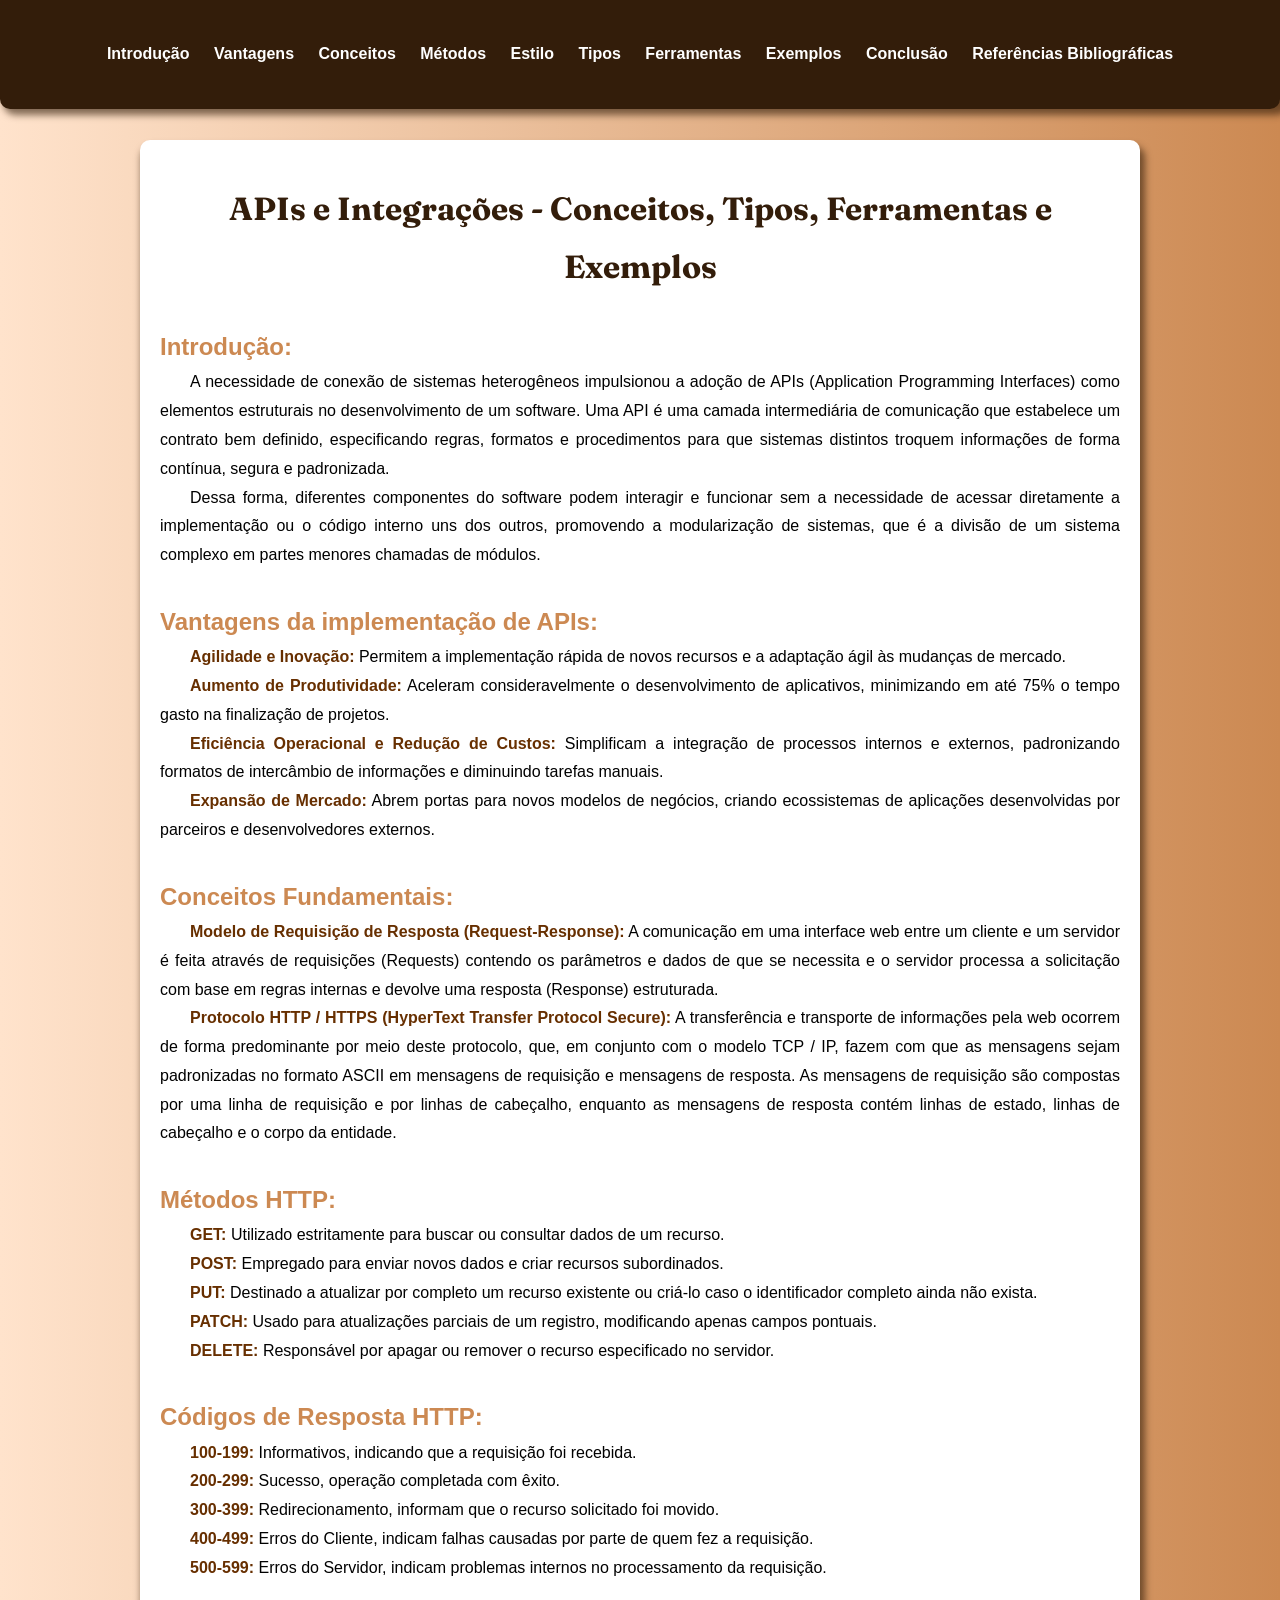
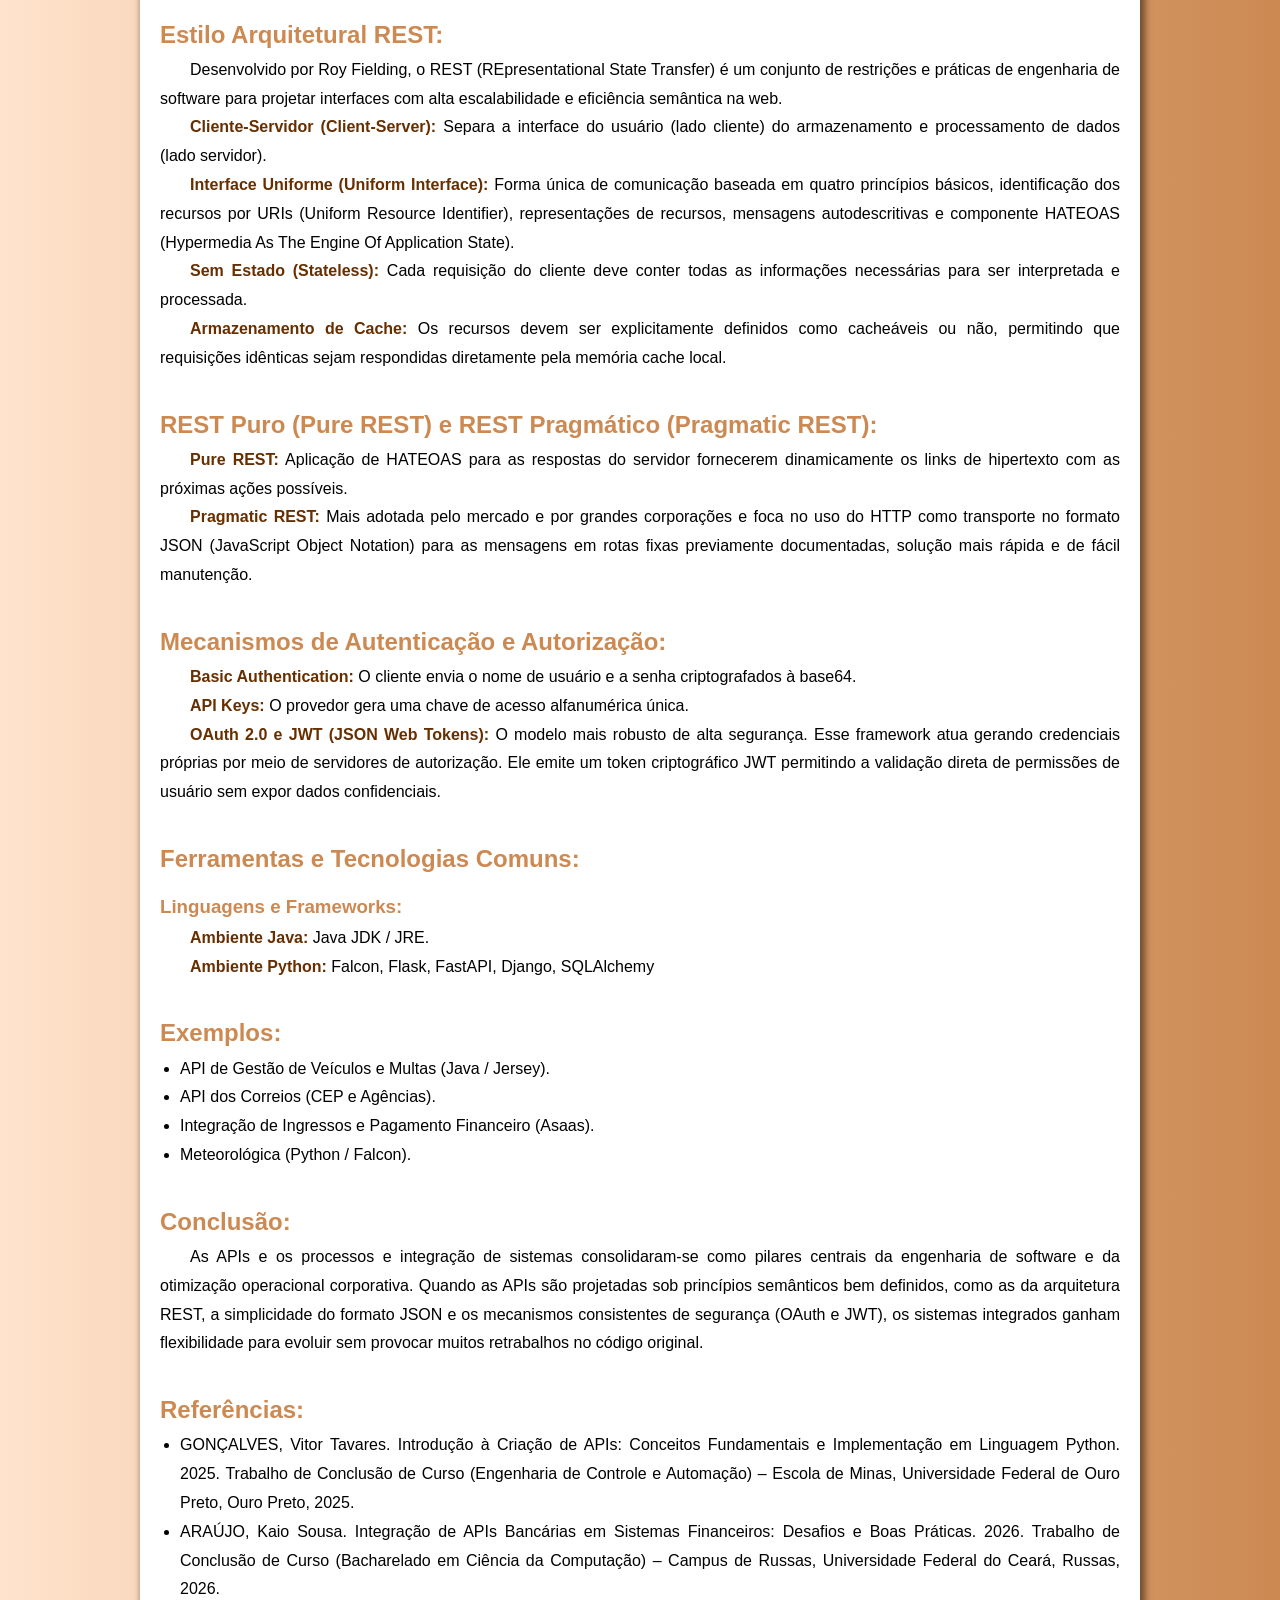
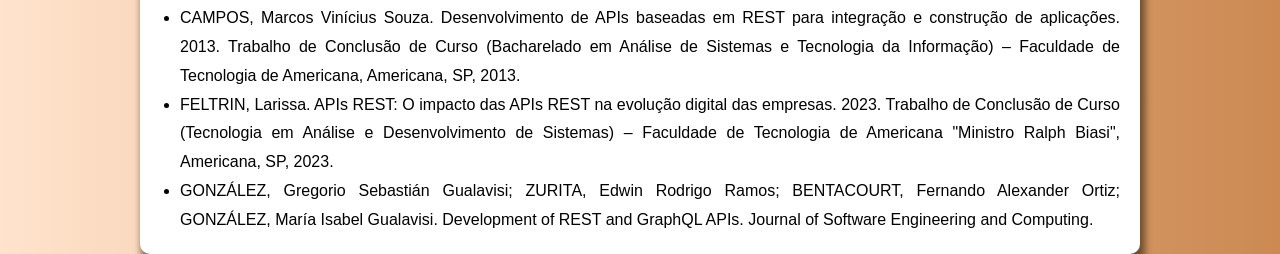
<file: index.html>
<!DOCTYPE html>
<html lang="pt-br">
<head>
    <meta charset="UTF-8">
    <meta name="viewport" content="width=device-width, initial-scale=1.0">
    <meta name="author" content="Pedro Roman Gomes">
    <meta name="description" content="Site sobre APIs e Integrações abordando conceitos, tipos, ferramentas e exemplos">
    <meta name="keywords" content="API, Integração, Conceitos, Tipos, Ferramentas, Exemplos">
    <title>APIs e Integrações</title>
    <link rel="shortcut icon" href="favicon.ico" type="image/x-icon">
    <link rel="stylesheet" href="style.css">
</head>

<body>
    <header>
        <nav>
            <div class="nav-links">
                <a href="#introduction">Introdução</a>
                <a href="#advantages">Vantagens</a>
                <a href="#concepts">Conceitos</a>
                <a href="#methods">Métodos</a>
                <a href="#styles">Estilo</a>
                <a href="#types">Tipos</a>
                <a href="#tools">Ferramentas</a>
                <a href="#examples">Exemplos</a>
                <a href="#conclusion">Conclusão</a>
                <a href="#reference">Referências Bibliográficas</a>
            </div>
        </nav>
    </header>

    <main>
        <h1>APIs e Integrações - Conceitos, Tipos, Ferramentas e Exemplos</h1>

        <section class="introduction" id="introduction">
            <h2 class="title introduction-title">Introdução:</h2>

            <div class="container introduction-container">
                <p>
                        A necessidade de conexão de sistemas heterogêneos impulsionou a adoção de APIs (Application Programming Interfaces) como elementos estruturais no desenvolvimento de um software. Uma API é uma camada intermediária de comunicação que estabelece um contrato bem definido, especificando regras, formatos e procedimentos para que sistemas distintos troquem informações de forma contínua, segura e padronizada.
                </p>

                <p>
                        Dessa forma, diferentes componentes do software podem interagir e funcionar sem a necessidade de acessar diretamente a implementação ou o código interno uns dos outros, promovendo a modularização de sistemas, que é a divisão de um sistema complexo em partes menores chamadas de módulos.
                </p>
            </div>
        </section>

        <section class="advantages" id="advantages">
            <h2 class="title advantages-title">Vantagens da implementação de APIs:</h2>
            
            <div class="container advantages-container">
                <p>
                    <strong>Agilidade e Inovação:</strong> Permitem a implementação rápida de novos recursos e a adaptação ágil às mudanças de mercado.
                </p>

                <p>
                    <strong>Aumento de Produtividade:</strong> Aceleram consideravelmente o desenvolvimento de aplicativos, minimizando em até 75% o tempo gasto na finalização de projetos.
                </p>

                <p>
                    <strong>Eficiência Operacional e Redução de Custos:</strong> Simplificam a integração de processos internos e externos, padronizando formatos de intercâmbio de informações e diminuindo tarefas manuais.
                </p>

                <p>
                    <strong>Expansão de Mercado:</strong> Abrem portas para novos modelos de negócios, criando ecossistemas de aplicações desenvolvidas por parceiros e desenvolvedores externos.
                </p>
            </div>
        </section>

        <section class="concepts" id="concepts">
            <h2 class="title concepts-title">Conceitos Fundamentais:</h2>

            <div class="container concepts-container">
                <p>
                    <strong>Modelo de Requisição de Resposta (Request-Response):</strong> A comunicação em uma interface web entre um cliente e um servidor é feita através de requisições (Requests) contendo os parâmetros e dados de que se necessita e o servidor processa a solicitação com base em regras internas e devolve uma resposta (Response) estruturada.
                </p>

                <p>
                    <strong>Protocolo HTTP / HTTPS (HyperText Transfer Protocol Secure):</strong> A transferência e transporte de informações pela web ocorrem de forma predominante por meio deste protocolo, que, em conjunto com o modelo TCP / IP, fazem com que as mensagens sejam padronizadas no formato ASCII em mensagens de requisição e mensagens de resposta. As mensagens de requisição são compostas por uma linha de requisição e por linhas de cabeçalho, enquanto as mensagens de resposta contém linhas de estado, linhas de cabeçalho e o corpo da entidade.
                </p>
            </div>
        </section>

        <section class="methods" id="methods">
            <h2 class="title methods-title">Métodos HTTP: </h2>

            <div class="container methods-container">
                <p>
                    <strong>GET:</strong> Utilizado estritamente para buscar ou consultar dados de um recurso.
                </p>

                <p>
                    <strong>POST:</strong> Empregado para enviar novos dados e criar recursos subordinados.
                </p>

                <p>
                    <strong>PUT:</strong> Destinado a atualizar por completo um recurso existente ou criá-lo caso o identificador completo ainda não exista.
                </p>

                <p>
                    <strong>PATCH:</strong> Usado para atualizações parciais de um registro, modificando apenas campos pontuais.
                </p>

                <p>
                    <strong>DELETE:</strong> Responsável por apagar ou remover o recurso especificado no servidor.
                </p>
            </div>
        </section>        

        <section class="codes">
            <h2 class="title codes-title">Códigos de Resposta HTTP:</h2>

            <div class="container codes-container">
                <p>
                    <strong>100-199:</strong> Informativos, indicando que a requisição foi recebida.
                </p>

                <p>
                    <strong>200-299:</strong> Sucesso, operação completada com êxito.
                </p>

                <p>
                    <strong>300-399:</strong> Redirecionamento, informam que o recurso solicitado foi movido.
                </p>

                <p>
                    <strong>400-499:</strong> Erros do Cliente, indicam falhas causadas por parte de quem fez a requisição.
                </p>

                <p>
                    <strong>500-599:</strong> Erros do Servidor, indicam problemas internos no processamento da requisição.
                </p>
            </div>
        </section>
        
        <section class="styles" id="styles">
            <h2 class="title styles-title">Estilo Arquitetural REST:</h2>

            <div class="container styles-container">
                <p>
                    Desenvolvido por Roy Fielding, o REST (REpresentational State Transfer) é um conjunto de restrições e práticas de engenharia de software para projetar interfaces com alta escalabilidade e eficiência semântica na web.
                </p>

                <p>
                    <strong>Cliente-Servidor (Client-Server):</strong> Separa a interface do usuário (lado cliente) do armazenamento e processamento de dados (lado servidor).
                </p>

                <p>
                    <strong>Interface Uniforme (Uniform Interface):</strong> Forma única de comunicação baseada em quatro princípios básicos, identificação dos recursos por URIs (Uniform Resource Identifier), representações de recursos, mensagens autodescritivas e componente HATEOAS (Hypermedia As The Engine Of Application State).
                </p>

                <p>
                    <strong>Sem Estado (Stateless):</strong> Cada requisição do cliente deve conter todas as informações necessárias para ser interpretada e processada.
                </p>

                <p>
                    <strong>Armazenamento de Cache:</strong> Os recursos devem ser explicitamente definidos como cacheáveis ou não, permitindo que requisições idênticas sejam respondidas diretamente pela memória cache local.
                </p>
            </div>
        </section>

        <section class="types" id="types">
            <h2 class="title types-title">REST Puro (Pure REST) e REST Pragmático (Pragmatic REST):</h2>

            <div class="container types-container">
                <p>
                    <strong>Pure REST:</strong> Aplicação de HATEOAS para as respostas do servidor fornecerem dinamicamente os links de hipertexto com as próximas ações possíveis.
                </p>

                <p>
                    <strong>Pragmatic REST:</strong> Mais adotada pelo mercado e por grandes corporações e foca no uso do HTTP como transporte no formato JSON (JavaScript Object Notation) para as mensagens em rotas fixas previamente documentadas, solução mais rápida e de fácil manutenção.
                </p>
            </div>
        </section>

        <section class="mechanism">
            <h2 class="title mechanism-title">Mecanismos de Autenticação e Autorização:</h2>

            <div class="container mechanism-container">
                <p>
                    <strong>Basic Authentication:</strong> O cliente envia o nome de usuário e a senha criptografados à base64.
                </p>

                <p>
                    <strong>API Keys:</strong> O provedor gera uma chave de acesso alfanumérica única.
                </p>

                <p>
                    <strong>OAuth 2.0 e JWT (JSON Web Tokens):</strong> O modelo mais robusto de alta segurança. Esse framework atua gerando credenciais próprias por meio de servidores de autorização. Ele emite um token criptográfico JWT permitindo a validação direta de permissões de usuário sem expor dados confidenciais.
                </p>
            </div>
        </section>

        <section class="tools" id="tools">
            <h2 class="title tools-title">Ferramentas e Tecnologias Comuns:</h2>
            <h3 class="subtitle tools-subtitle">Linguagens e Frameworks:</h3>

            <div class="container tools-container">
                <p>
                    <strong>Ambiente Java:</strong> Java JDK / JRE.
                </p>

                <p>
                    <strong>Ambiente Python:</strong> Falcon, Flask, FastAPI, Django, SQLAlchemy
                </p>
            </div>
        </section>

        <section class="examples" id="examples">
            <h2 class="title examples-title">Exemplos:</h2>

            <div class="container examples-container">
                <ul>
                    <li>API de Gestão de Veículos e Multas (Java / Jersey).</li>

                    <li>API dos Correios (CEP e Agências).</li>

                    <li>Integração de Ingressos e Pagamento Financeiro (Asaas).</li>

                    <li>Meteorológica (Python / Falcon).</li>
                </ul>
            </div>
        </section>

        <section class="conclusion" id="conclusion">
            <h2 class="title conclusion-title">Conclusão:</h2>

            <div class="container conclusion-container">
                <p>
                    As APIs e os processos e integração de sistemas consolidaram-se como pilares centrais da engenharia de software e da otimização operacional corporativa. Quando as APIs são projetadas sob princípios semânticos bem definidos, como as da arquitetura REST, a simplicidade do formato JSON e os mecanismos consistentes de segurança (OAuth e JWT), os sistemas integrados ganham flexibilidade para evoluir sem provocar muitos retrabalhos no código original.
                </p>
            </div>
        </section>

        <section class="reference" id="reference">
            <h2 class="title reference-title">Referências:</h2>

            <div class="container reference-container">
                <ul>
                    <li>GONÇALVES, Vitor Tavares. Introdução à Criação de APIs: Conceitos Fundamentais e Implementação em Linguagem Python. 2025. Trabalho de Conclusão de Curso (Engenharia de Controle e Automação) – Escola de Minas, Universidade Federal de Ouro Preto, Ouro Preto, 2025.</li>

                    <li>ARAÚJO, Kaio Sousa. Integração de APIs Bancárias em Sistemas Financeiros: Desafios e Boas Práticas. 2026. Trabalho de Conclusão de Curso (Bacharelado em Ciência da Computação) – Campus de Russas, Universidade Federal do Ceará, Russas, 2026.</li>

                    <li>CAMPOS, Marcos Vinícius Souza. Desenvolvimento de APIs baseadas em REST para integração e construção de aplicações. 2013. Trabalho de Conclusão de Curso (Bacharelado em Análise de Sistemas e Tecnologia da Informação) – Faculdade de Tecnologia de Americana, Americana, SP, 2013.</li>

                    <li>FELTRIN, Larissa. APIs REST: O impacto das APIs REST na evolução digital das empresas. 2023. Trabalho de Conclusão de Curso (Tecnologia em Análise e Desenvolvimento de Sistemas) – Faculdade de Tecnologia de Americana "Ministro Ralph Biasi", Americana, SP, 2023.</li>

                    <li>GONZÁLEZ, Gregorio Sebastián Gualavisi; ZURITA, Edwin Rodrigo Ramos; BENTACOURT, Fernando Alexander Ortiz; GONZÁLEZ, María Isabel Gualavisi. Development of REST and GraphQL APIs. Journal of Software Engineering and Computing.</li>
                </ul>
            </div>
        </section>
    </main>
</body>
</html>
</file>
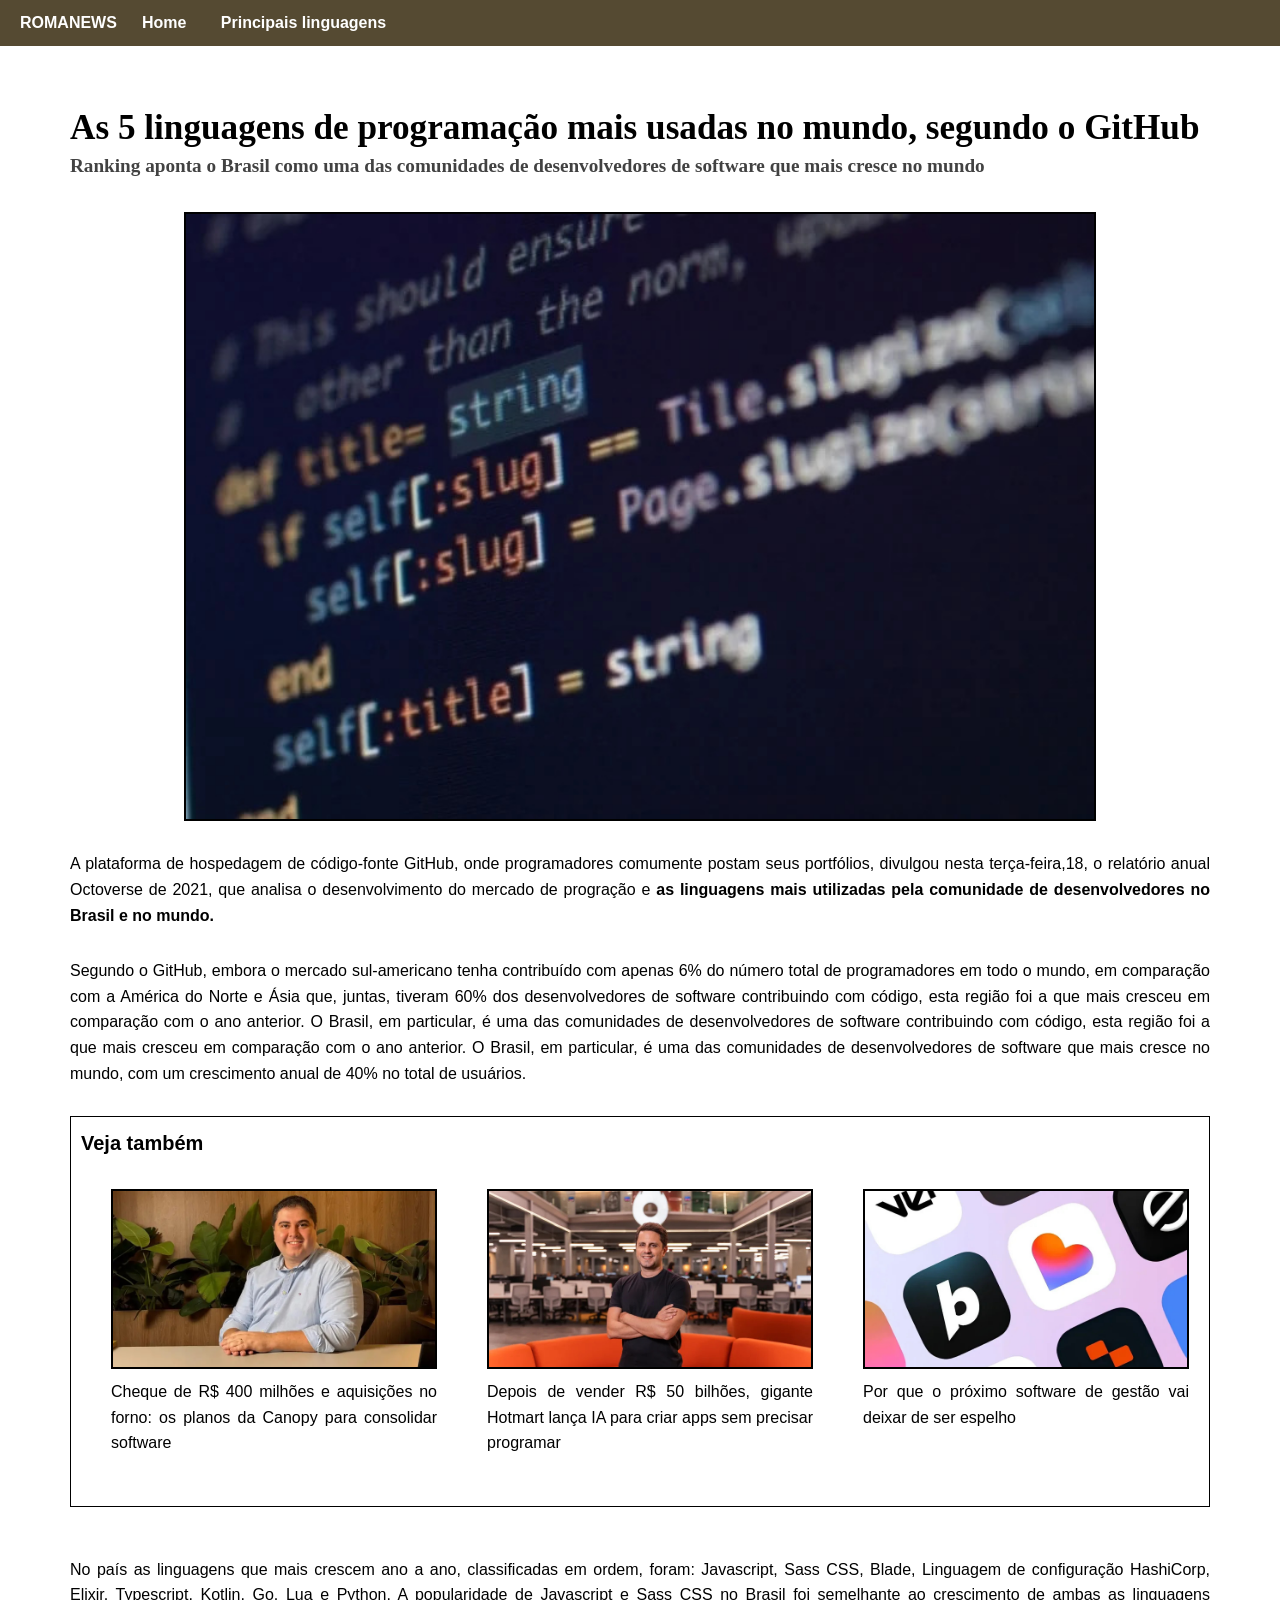
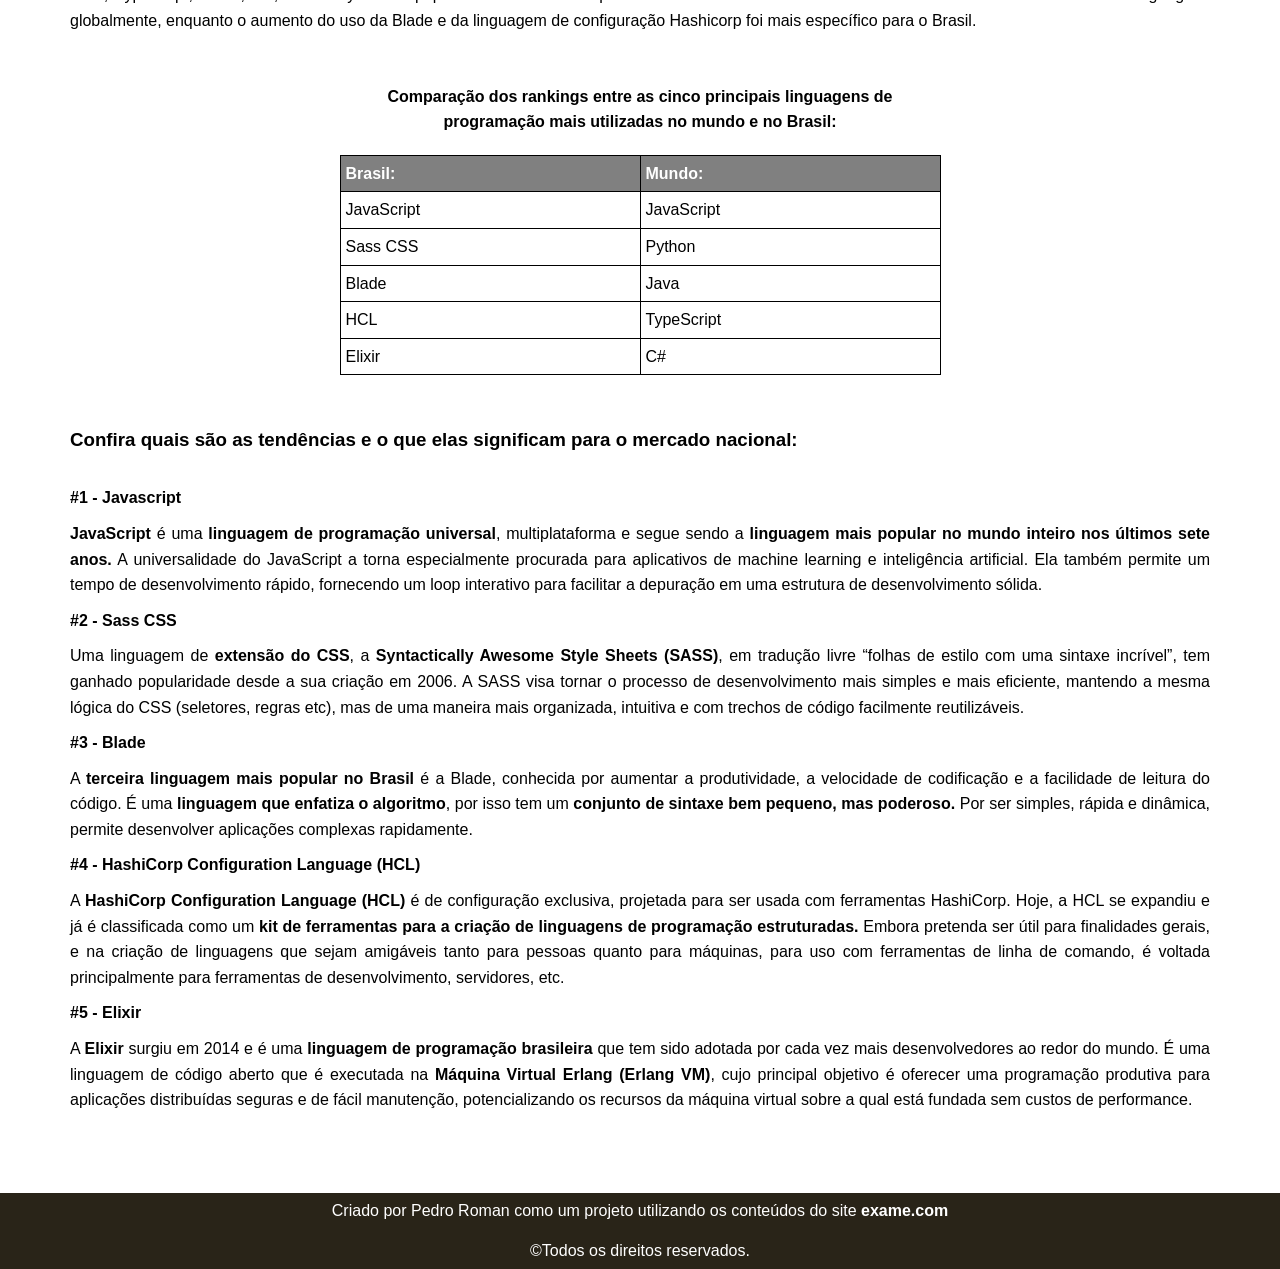
<file: Atividade4 - Site de notícias/index.html>
<!DOCTYPE html>
<html lang="pt-br">
<head>
    <meta charset="UTF-8">
    <meta name="viewport" content="width=device-width, initial-scale=1.0">
    <meta name="author" content="Pedro Roman Gomes">
    <meta name="description" content="Site de tecnologia sobre as 5 linguagens de programação mais usadas no mundo (este projeto foi criado como um projeto pessoal)">
    <meta name="keywords" content="Tecnologia, Linguagens, Programação, JavaScript, Python, C#, TypeScript, Java, Elixir, HCL, Blade, Sass CSS">

    <title>ROMANEWS</title>

    <link rel="shortcut icon" href="favicon.ico" type="image/x-icon">
    <link rel="stylesheet" href="estilos/style.css">
</head>
<body>
    <header>
        <nav>
            <div class="nav-logo">
                <a href="#home">ROMANEWS</a>
            </div>

            <div class="nav-links">
                <a href="#home" class="link">Home</a>
                <a href="#table" class="link">Principais linguagens</a>
            </div>
        </nav>
    </header>
    <main>
        <h1 id="home">As 5 linguagens de programação mais usadas no mundo, segundo o GitHub</h1>
        <h2>Ranking aponta o Brasil como uma das comunidades de desenvolvedores de software que mais cresce no mundo</h2>

        <picture>
            <source media="(max-width: 360px)" srcset="imagens/programacao-185.jpg">
            <source media="(max-width: 480px)" srcset="imagens/programacao-375.jpg">

            <img src="imagens/programacao-750.jpg" alt="Imagem de algumas linhas de programação" class="img-1">
        </picture>

        <section class="informations">
            <div class="informations-text">
                <p>
                    A plataforma de hospedagem de código-fonte GitHub, onde programadores comumente postam seus portfólios, divulgou nesta terça-feira,18, o relatório anual Octoverse de 2021, que analisa o desenvolvimento do mercado de progração e <strong>as linguagens mais utilizadas pela comunidade de desenvolvedores no Brasil e no mundo.</strong>
                </p>

                <p>
                    Segundo o GitHub, embora o mercado sul-americano tenha contribuído com apenas 6% do número total de programadores em todo o mundo, em comparação com a América do Norte e Ásia que, juntas, tiveram 60% dos desenvolvedores de software contribuindo com código, esta região foi a que mais cresceu em comparação com o ano anterior. O Brasil, em particular, é uma das comunidades de desenvolvedores de software contribuindo com código, esta região foi a que mais cresceu em comparação com o ano anterior. O Brasil, em particular, é uma das comunidades de desenvolvedores de software que mais cresce no mundo, com um crescimento anual de 40% no total de usuários.
                </p>

                <div class="more">
                    <h3>Veja também</h3>

                    <div class="more-information">
                        <div class="card">
                            <a href="#" class="card-links"><img src="imagens/thiago-rocha-canopy.jpg" alt="Imagem de Thiago Rocha que lidera a empresa Canopy"></a>

                            <p>
                                Cheque de R$ 400 milhões e aquisições no forno: os planos da Canopy para consolidar software
                            </p>
                        </div>

                        <div class="card">
                            <a href="#" class="card-links"><img src="imagens/joao-resende-hotmart.jpg" alt="Imagem de João Pedro Resende, CEO da Hotmart"></a>
                    
                            <p>
                                Depois de vender R$ 50 bilhões, gigante Hotmart lança IA para criar apps sem precisar programar
                            </p>
                        </div>

                        <div class="card">
                            <a href="#" class="card-links"><img src="imagens/gestao.jpg" alt="Imagem exemplo sobre aplicativos de gestão"></a>

                            <p>
                                Por que o próximo software de gestão vai deixar de ser espelho
                            </p>
                        </div>
                    </div>
                </div>

                <p id="table">
                    No país as linguagens que mais crescem ano a ano, classificadas em ordem, foram: Javascript, Sass CSS, Blade, Linguagem de configuração HashiCorp, Elixir, Typescript, Kotlin, Go, Lua e Python. A popularidade de Javascript e Sass CSS no Brasil foi semelhante ao crescimento de ambas as linguagens globalmente, enquanto o aumento do uso da Blade e da linguagem de configuração Hashicorp foi mais específico para o Brasil.
                </p>
            </div>

            <table class="informations-table">
                <caption>Comparação dos rankings entre as cinco principais linguagens de programação mais utilizadas no mundo e no Brasil:</caption>

                <thead>
                    <tr>
                        <th scope="col">Brasil:</th>
                        <th scope="col">Mundo:</th>
                    </tr>
                </thead>
                <tbody>
                    <tr>
                        <td>JavaScript</td>
                        <td>JavaScript</td>
                    </tr>

                    <tr>
                        <td>Sass CSS</td>
                        <td>Python</td>
                    </tr>

                    <tr>
                        <td>Blade</td>
                        <td>Java</td>
                    </tr>

                    <tr>
                        <td>HCL</td>
                        <td>TypeScript</td>
                    </tr>

                    <tr>
                        <td>Elixir</td>
                        <td>C#</td>
                    </tr>
                </tbody>
            </table>
        </section>

        <section class="brazil-languages">
            <h3>Confira quais são as tendências e o que elas significam para o mercado nacional:</h3>

            <div class="languages">
                <h4>#1 - Javascript</h4>

                <p>
                    <strong>JavaScript</strong> é uma <strong>linguagem de programação universal</strong>, multiplataforma e segue sendo a <strong>linguagem mais popular no mundo inteiro nos últimos sete anos.</strong> A universalidade do JavaScript a torna especialmente procurada para aplicativos de machine learning e inteligência artificial. Ela também permite um tempo de desenvolvimento rápido, fornecendo um loop interativo para facilitar a depuração em uma estrutura de desenvolvimento sólida.
                </p>
            </div>

            <div class="languages">
                <h4>#2 - Sass CSS</h4>

                <p>
                    Uma linguagem de <strong>extensão do CSS</strong>, a <strong>Syntactically Awesome Style Sheets (SASS)</strong>, em tradução livre “folhas de estilo com uma sintaxe incrível”, tem ganhado popularidade desde a sua criação em 2006. A SASS visa tornar o processo de desenvolvimento mais simples e mais eficiente, mantendo a mesma lógica do CSS (seletores, regras etc), mas de uma maneira mais organizada, intuitiva e com trechos de código facilmente reutilizáveis.
                </p>
            </div>

            <div class="languages">
                <h4>#3 - Blade</h4>

                <p>
                    A <strong>terceira linguagem mais popular no Brasil</strong> é a Blade, conhecida por aumentar a produtividade, a velocidade de codificação e a facilidade de leitura do código. É uma <strong>linguagem que enfatiza o algoritmo</strong>, por isso tem um <strong>conjunto de sintaxe bem pequeno, mas poderoso.</strong> Por ser simples, rápida e dinâmica, permite desenvolver aplicações complexas rapidamente.
                </p>
            </div>

            <div class="languages">
                <h4>#4 - HashiCorp Configuration Language (HCL)</h4>

                <p>
                    A <strong>HashiCorp Configuration Language (HCL)</strong> é de configuração exclusiva, projetada para ser usada com ferramentas HashiCorp. Hoje, a HCL se expandiu e já é classificada como um <strong>kit de ferramentas para a criação de linguagens de programação estruturadas.</strong> Embora pretenda ser útil para finalidades gerais, e na criação de linguagens que sejam amigáveis tanto para pessoas quanto para máquinas, para uso com ferramentas de linha de comando, é voltada principalmente para ferramentas de desenvolvimento, servidores, etc.
                </p>
            </div>

            <div class="languages">
                <h4>#5 - Elixir</h4>

                <p>
                    A <strong>Elixir</strong> surgiu em 2014 e é uma <strong>linguagem de programação brasileira</strong> que tem sido adotada por cada vez mais desenvolvedores ao redor do mundo. É uma linguagem de código aberto que é executada na <strong>Máquina Virtual Erlang (Erlang VM)</strong>, cujo principal objetivo é oferecer uma programação produtiva para aplicações distribuídas seguras e de fácil manutenção, potencializando os recursos da máquina virtual sobre a qual está fundada sem custos de performance.
                </p>
            </div>
        </section>
    </main>
    <footer>
        <p>
            Criado por Pedro Roman como um projeto utilizando os conteúdos do site <strong><a href="https://exame.com/tecnologia/as-5-linguagens-de-programacao-mais-usadas-no-mundo-segundo-o-github/" target="_blank" rel="no-follow">exame.com</a></strong>
        </p>

        <p>
            &copy;Todos os direitos reservados.
        </p>
    </footer>
</body>
</html>
</file>
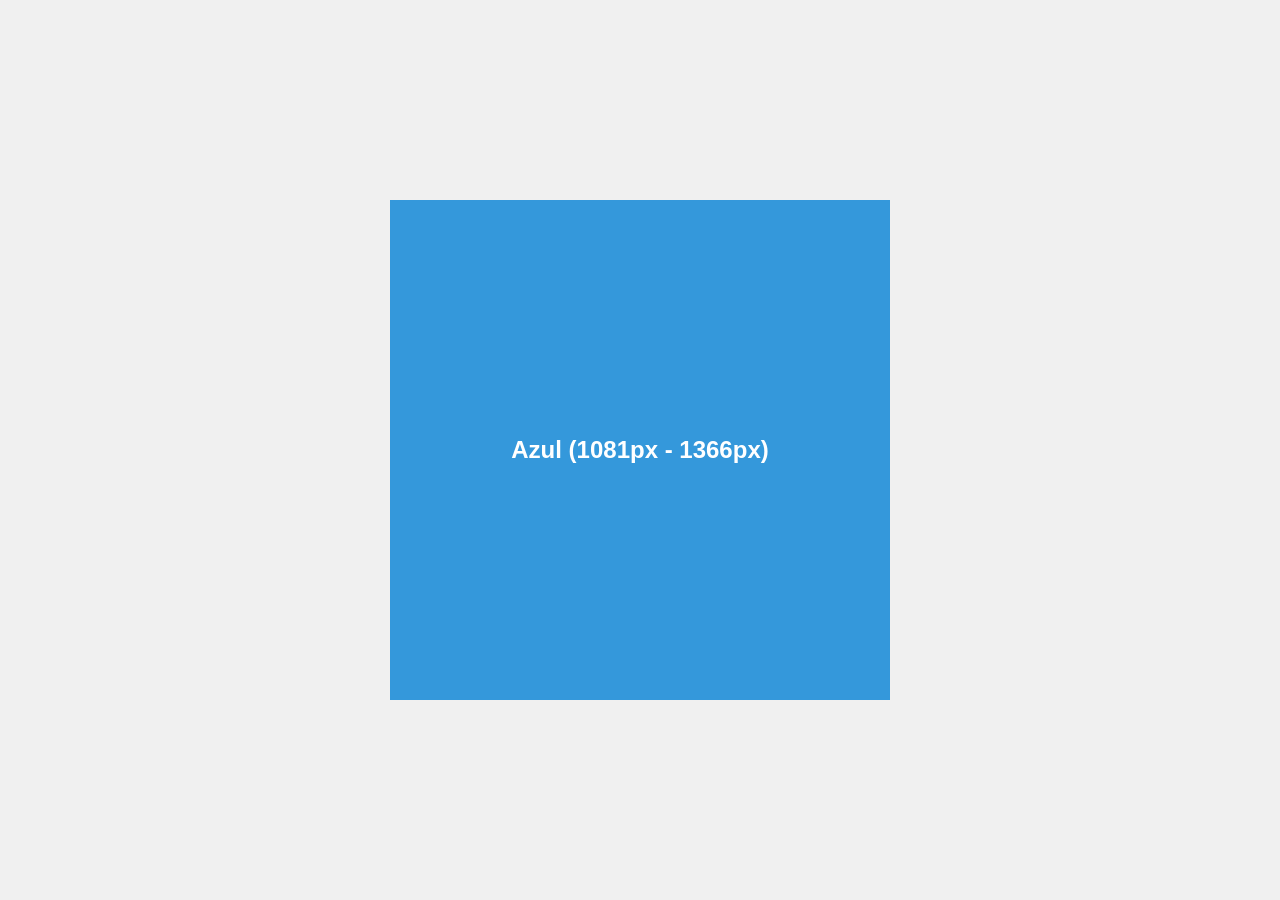
<file: Atividade5 - Site responsivo/index.html>
<!DOCTYPE html>
<html lang="pt-br">
<head>
    <meta charset="UTF-8">
    <meta name="viewport" content="width=device-width, initial-scale=1.0">
    <title>Atividade 5</title>
    <link rel="stylesheet" href="estilos/style.css">
</head>
<body>
    <div class="caixa-responsiva">
        <h2></h2>
    </div>
</body>
</html>
</file>
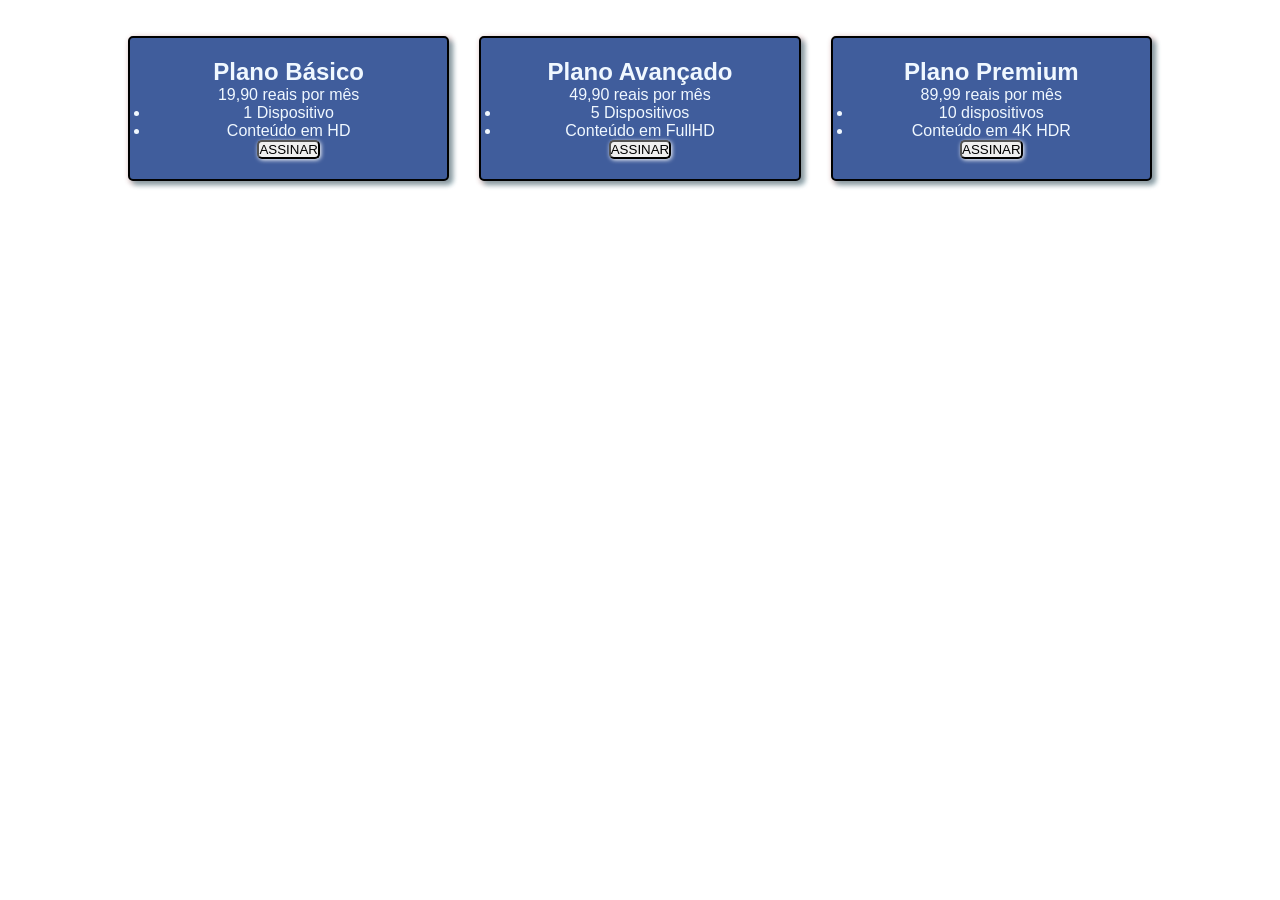
<file: Exercicio3/index.html>
<!DOCTYPE html>
<html lang="pt-br">
<head>
    <meta charset="UTF-8">
    <meta name="viewport" content="width=device-width, initial-scale=1.0">
    <meta name="author" content="">
    <meta name="description" content="">
    <meta name="keywords" content="">

    <title>Planos</title>

    <link rel="shortcut icon" href="favicon.ico" type="image/x-icon">
    <link rel="stylesheet" href="style.css">
</head>
<body>
    <main>
        <br>
        <br>

        <div class="container">
            <div class="card">
                <h2>Plano Básico</h2>

                <p>
                    19,90 reais por mês
                </p>

                <ul>
                    <li>1 Dispositivo</li>
                    <li>Conteúdo em HD</li>
                </ul>

                <button>ASSINAR</button>
            </div>

            <br>

            <div class="card">
                <h2>Plano Avançado</h2>

                <p>
                    49,90 reais por mês
                </p>

                <ul>
                    <li>5 Dispositivos</li>
                    <li>Conteúdo em FullHD</li>
                </ul>

                <button>ASSINAR</button>
            </div>

            <br>

            <div class="card">
                <h2>Plano Premium</h2>

                <p>
                    89,99 reais por mês
                </p>

                <ul>
                    <li>10 dispositivos</li>
                    <li>Conteúdo em 4K HDR</li>
                </ul>

                <button>ASSINAR</button>
            </div>
        </div>
    </main>
</body>
</html>
</file>
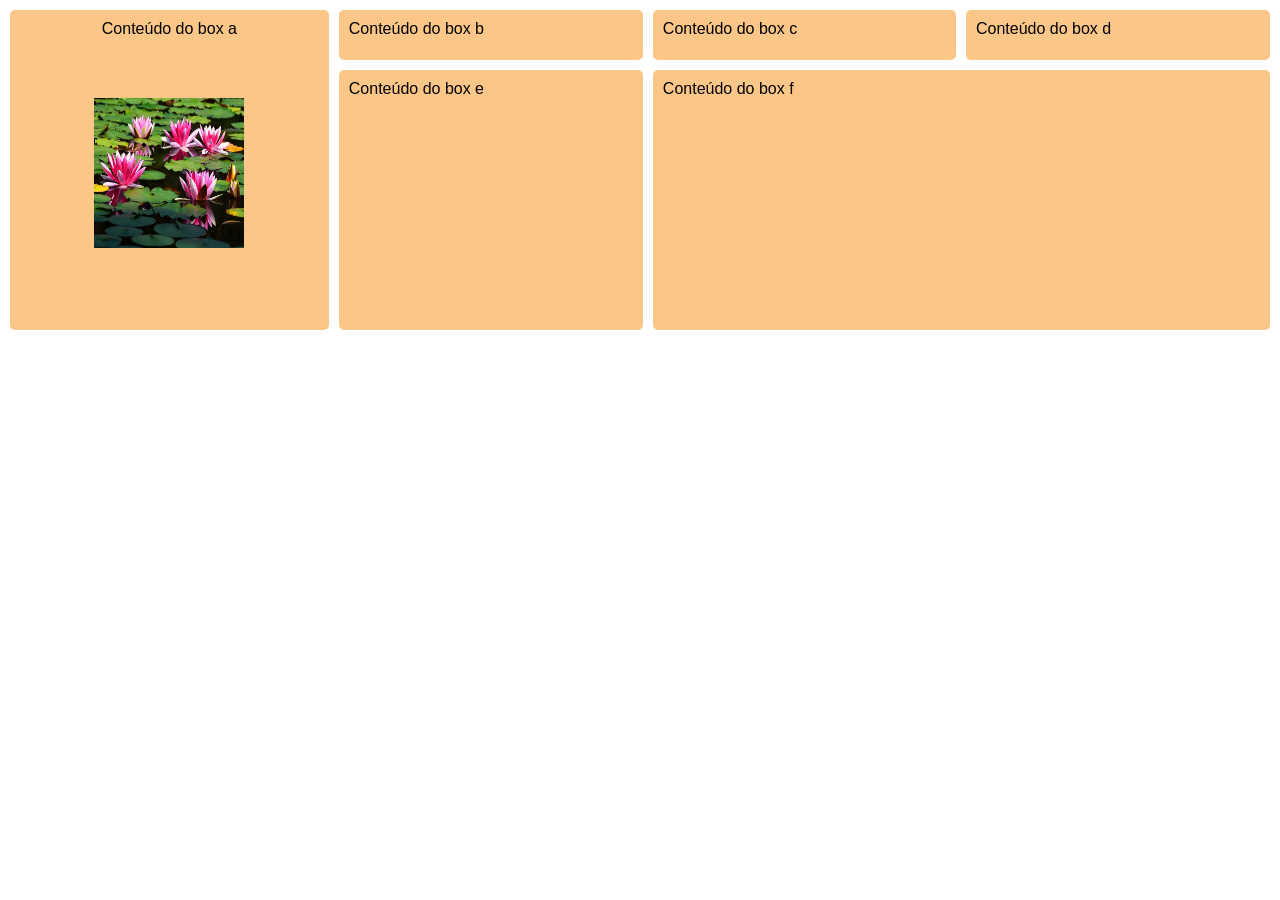
<file: Exercicio4/index.html>
<!DOCTYPE html>
<html lang="pt-br">
<head>
    <meta charset="UTF-8">
    <meta name="viewport" content="width=device-width, initial-scale=1.0">
    <meta name="author" content="">
    <meta name="description" content="">
    <meta name="keywords" content="">

    <title>Document</title>

    <link rel="shortcut icon" href="favicon.ico" type="image/x-icon">
    <link rel="stylesheet" href="style.css">
</head>
<body>
    <main>
        <div class="container-box">
            <div class="box a">
                <p>
                    Conteúdo do box a
                </p>

                <img src="imagens/img-vitoria-regia.jpg" alt="Imagem de uma Vitória Régia">
            </div>

            <div class="box b">
                <p>
                    Conteúdo do box b
                </p>
            </div>

            <div class="box c">
                <p>
                    Conteúdo do box c
                </p>
            </div>

            <div class="box d">
                <p>
                    Conteúdo do box d
                </p>
            </div>

            <div class="box e">
                <p>
                    Conteúdo do box e
                </p>
            </div>

            <div class="box f">
                <p>
                    Conteúdo do box f
                </p>
            </div>
        </div>
    </main>
</body>
</html>
</file>
<file: style.css>
@charset "UTF-8";

@import url('https://fonts.googleapis.com/css2?family=Fraunces:ital,opsz,wght@0,9..144,100..900;1,9..144,100..900&display=swap');

:root {
    --cor0: #FFE3CC;
    --cor1: #FFC799;
    --cor2: #CC8952;
    --cor3: #672F00;
    --cor4: #331D0A;

    --fonte0: Arial, Helvetica, sans-serif;
    --fonte1: 'Fraunces', 'Times New Roman', serif;
}

* {
    margin: 0;
    padding: 0;
    box-sizing: border-box;
}

html {
    scroll-padding-top: 140px;
    scroll-behavior: smooth;
}

body {
    background-image: linear-gradient(to right, var(--cor0), var(--cor2));
    font-family: var(--fonte0);
    line-height: 1.8;
    padding-top: 140px;
}

header {
    margin: 0 auto;
    padding: 30px 0;
    text-align: center;
    background-color: var(--cor4);
    border-radius: 0 0 10px 10px;
    position: fixed;
    top: 0;
    left: 0;
    z-index: 1000;
    width: 100%;
    box-shadow: 6px 3px 7px 3px #331d0a9c;
}

nav {
    overflow: hidden;
}

.nav-links > a {
    color: white;
    text-decoration: none;
    font-weight: bold;
    padding: 5px;
    margin: 5px;
    border-radius: 5px;
    display: inline-block;
}

.nav-links > a:hover,
.nav-links > a:active {
    background-color: var(--cor3);
    text-decoration: underline;
}

main {
    background-color: white;
    max-width: 1000px;
    margin: 0 auto;
    text-align: justify;
    padding: 20px;
    border-radius: 10px;
    box-shadow: 3px 8px 7px 2px #331d0a9c;
}

h1 {
    color: var(--cor4);
    font-family: var(--fonte1);
    margin-top: 20px;
    text-align: center;
}

.title {
    margin-top: 30px;
    color: var(--cor2);
}

.subtitle {
    margin-top: 10px;
    color: var(--cor2);
}

p {
    text-indent: 30px;
}

ul {
    margin-left: 20px;
}

strong {
    color: var(--cor3);
}
</file>
<file: Atividade4 - Site de notícias/estilos/style.css>
@charset "UTF-8";

* {
    margin: 0;
    padding: 0;
    box-sizing: border-box;

    font-family: Arial, Helvetica, sans-serif;
}

html, body {
    width: 100vw;
    height: 100vh;
}

html {
    scroll-behavior: smooth;
}

body {
    color: black;
    background-color: white;
    line-height: 1.6;
}

header {
    background-color: rgb(85, 74, 50);
    width: 100%;
    top: 0;
    left: 0;
    z-index: 1000;
    position: fixed;
}

nav {
    width: 100%;
    height: 100%;
    display: flex;
    overflow: hidden;
    margin-right: 100px;
    margin: 10px;
    border-radius: 5px;
}

.nav-logo a {
    border-radius: 5px;
    padding: 10px;
}

.nav-logo:hover {
    background-color: rgb(122, 107, 73);
}

.nav-logo a {
    text-decoration: none;
    color: white;
    font-weight: bolder;
}

.link {
    margin: 10px;
    padding: 5px;
    text-decoration: none;
    color: white;
    font-weight: bold;
    border-radius: 5px;
}

.link:hover {
    background-color: rgb(122, 107, 73);
}

main {
    width: 100%;
    max-width: 1200px;
    margin: 0 auto;
    text-align: justify;
    padding: 0 30px;
}

h1 {
    font-family: 'Times New Roman', Times, serif;
    font-size: 2.2em;
    text-align: left;
    margin-top: 100px;
}

h2 {
    font-family: 'Times New Roman', Times, serif;
    font-size: 1.2em;
    text-align: left;
    margin-top: -5px;
    color: rgb(66, 66, 66);
}

img {
    margin-top: 20px;
    margin-bottom: 20px;
}

.img-1 {
    display: block;
    border: 2px solid black;
    width: 80%;
    margin: 0 auto;
    margin-top: 30px;
    margin-bottom: 30px;
}

.informations-text h3 {
    font-size: 20px;
}

.informations-text p {
    margin-bottom: 30px;
}

.more {
    border: 1px solid black;
    padding: 10px;
    margin-bottom: 50px;
}

.more-information {
    display: flex;
    flex-wrap: wrap;
    gap: 10px;
}

.more-information p {
    margin-top: -10px;
}

.card {
    display: flex;
    flex-direction: column;
    width: 280px;
    box-sizing: border-box;
    padding: 10px;
    margin: 0 0 0 20px;
    flex: 1 1 260px;

}

.card img {
    border: 2px solid black;
    width: 100%;
    height: 180px;
    object-fit: cover;
    display: block;
}

table {
    border-collapse: collapse;
    margin: 0 auto;
    margin-top: 50px;
    margin-bottom: 50px;
}

caption {
    margin-bottom: 20px;
    font-weight: bold;
}

td, th {
    border: 1px solid black;
    padding: 5px;
    width: 300px;
}

th {
    background-color: gray;
    color: white;
}

.brazil-languages h3 {
    margin-bottom: 30px;
}

.brazil-languages h4 {
    margin: 10px 0 10px 0;
}

footer {
    background-color: rgb(41, 36, 24);
    color: white;
    margin-top: 80px;
}

footer p {
    padding: 5px;
    margin: 5px;
    text-align: center;
}

footer a {
    color: white;
    text-decoration: none;
}

footer a:hover {
    text-decoration: underline;
}
</file>
<file: Atividade5 - Site responsivo/estilos/style.css>
@charset "UTF-8";

body {
    display: flex;
    justify-content: center;
    align-items: center;
    height: 100vh;
    margin: 0;
    font-family: Arial, Helvetica, sans-serif;
    background-color: #f0f0f0;
}

.caixa-responsiva {
    width: 500px;
    height: 500px;
    display: flex;
    justify-content: center;
    align-items: center;
    text-align: center;
    color: white;
    max-width: 100%;
}

@media (max-width: 420px) {
    .caixa-responsiva { 
        background-color: #2c3e50; 
    }
    
    .caixa-responsiva h2::after { 
        content: "Cinza (Até 420px)"; 
    }
}

@media (min-width: 421px) and (max-width: 768px) {
    .caixa-responsiva { 
        background-color: #e67e22; 
    }
    
    .caixa-responsiva h2::after { 
        content: "Laranja (421px - 768px)"; 
    }
}

@media (min-width: 769px) and (max-width: 1024px) {
    .caixa-responsiva { 
        background-color: #9b59b6; 
    }
    
    .caixa-responsiva h2::after { 
        content: "Lilás (769px - 1024px)"; 
    }
}

@media (min-width: 1025px) and (max-width: 1080px) {
    .caixa-responsiva { 
        background-color: #e07b7b; 
    }
    
    .caixa-responsiva h2::after { 
        content: "Rosa (1025px - 1080px)"; 
    }
}

@media (min-width: 1081px) and (max-width: 1366px) {
    .caixa-responsiva { 
        background-color: #3498db; 
    }
    
    .caixa-responsiva h2::after { 
        content: "Azul (1081px - 1366px)"; 
    }
}

@media (min-width: 1367px) and (max-width: 1920px) {
    .caixa-responsiva { 
        background-color: #f1c40f; 
    }
    
    .caixa-responsiva h2::after { 
        content: "Amarelo (1367px - 1920px)"; 
    }
}

@media (min-width: 1921px) {
    .caixa-responsiva { 
        background-color: #2ecc71; 
    }
    
    .caixa-responsiva h2::after { 
        content: "Verde (Maior que 1920px)"; 
    }
}
</file>
<file: Exercicio3/style.css>
@charset "UTF-8";

:root {
    --cor0: aliceblue;
    --cor1: hsl(221, 42%, 43%);
    --cor2: #187b8d7c;
    --cor3: rgba(125, 6, 6, 0.2);
}

* {
    margin: 0;
    padding: 0;
}

html {
    scroll-behavior: smooth;
}

body {
    font-family: Arial, Helvetica, sans-serif;
}

.container {
    display: flex;
    align-items: center;
    width: 80%;
    margin: 0 auto;
    gap: 15px;
}

.card {
    flex-basis: calc(100% / 3 - 20px);
    background-color: var(--cor1);
    color: var(--cor0);
    text-align: center;
    border: 2px solid black;
    padding: 20px;
    border-radius: 5px;
    box-shadow: 2px 2px 5px 2px var(--cor3), 4px 4px 5px 0px var(--cor2);
}

.card p {
    margin-top: 10px 0;
}

button {
    border-radius: 5px;
    box-shadow: 1px 1px 4px 0px white;
}
</file>
<file: Exercicio4/style.css>
@charset "UTF-8";

:root {

}

* {
    margin: 0;
    padding: 0;
}

html {
    scroll-behavior: smooth;
}

body {
    font-family: Arial, Helvetica, sans-serif;
    padding: 10px;
}

.container-box {
    display: grid;
    gap: 10px;
    grid-template-columns: auto;
    grid-template-rows: 50px 100px 150px;
    grid-template-areas: 
        'a b c d'
        'a e f f'
        'a e f f';
}

.box {
    background-color: #fbc788;
    border-radius: 5px;
    padding: 10px;
}

.a {
    grid-area: a;
    text-align: center;
}

.a > img {
    margin-top: 60px;
    width: 150px;
    height: 150px;
}

.b {
    grid-area: b;
}

.c {
    grid-area: c;
}

.d {
    grid-area: d;
}

.e {
    grid-area: e;
}

.f {
    grid-area: f;
}
</file>
